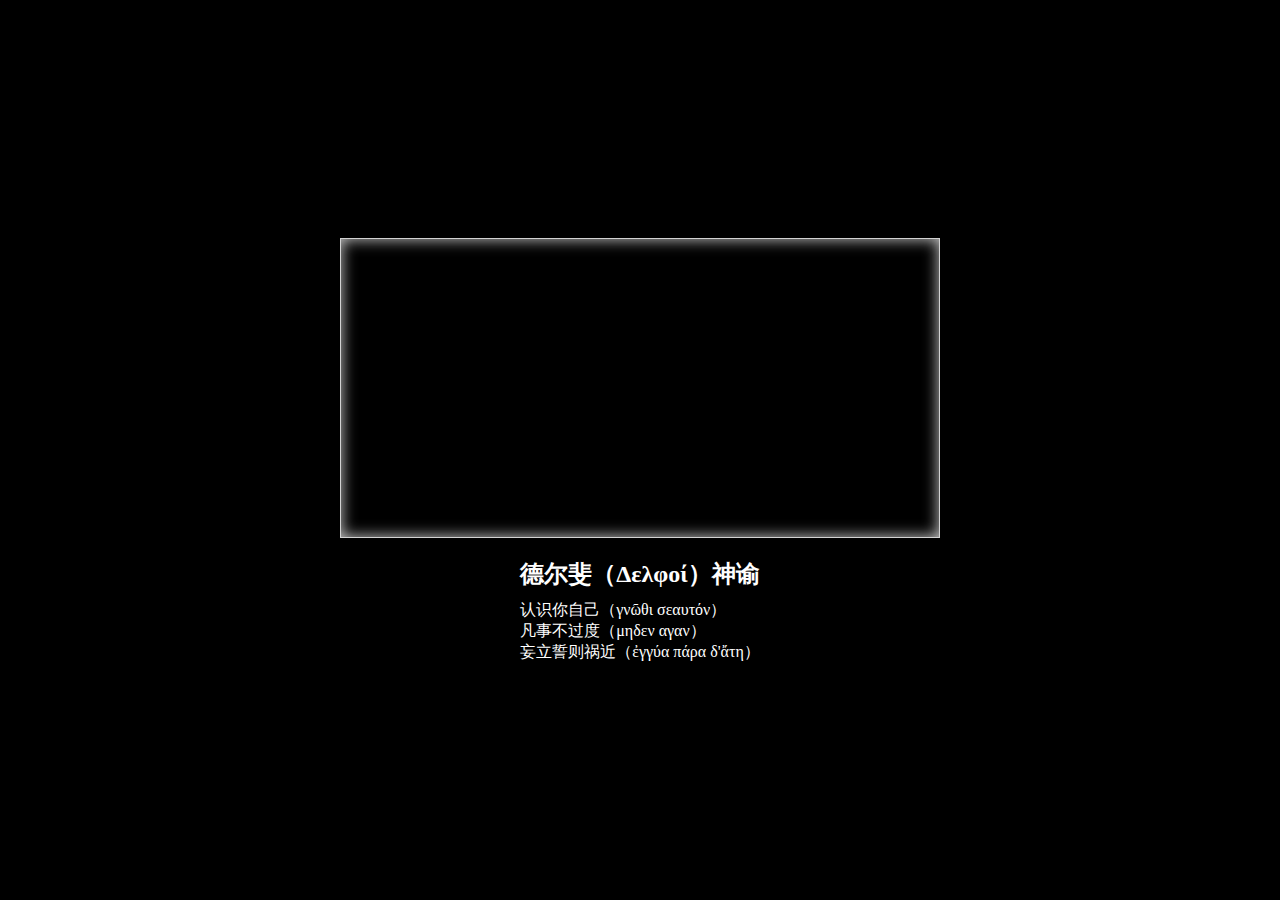
<file: index.html>
<!DOCTYPE html>
<html lang="en">

<head>
  <meta charset="UTF-8">
  <meta name="viewport" content="width=device-width, initial-scale=1.0">
  <meta name="description" content="易锦乾的个人网站">
  <meta content="易锦乾, yijinqian, yijq" name=keywords>
  <title>易锦乾的个人网站</title>
  <link rel="shortcut icon" href="./favicon.ico" type="image/x-icon">
  <!-- <link rel="stylesheet" href="./css/reset.css"> -->
  <!-- <link rel="stylesheet" href="./css/style.css"> -->

  <style>
    * {
      margin: 0;
      padding: 0;
      box-sizing: border-box;
    }

    body {
      height: 100vh;
      display: flex;
      justify-content: center;
      align-items: center;
      background-color: rgb(0, 0, 0);
      flex-direction: column;
    }

    svg {
      border: 1px solid rgba(233, 233, 233, 0.9);
      box-shadow: inset 0 0 15px rgba(233, 233, 233, 0.9);
      cursor: pointer;
      transition: all 1.5s;
    }

    .hua {
      fill: transparent;
      stroke: white;
      stroke-width: 5px;
      stroke-dasharray: 1235;
      stroke-dashoffset: 1235;
      transition: all 1.5s;

    }

    svg:hover {
      box-shadow: inset 0 0 15px rgba(233, 233, 233, 1),
        inset 0 0 20px rgba(233, 233, 233, 1);

    }

    svg:hover .hua {
      stroke-dashoffset: 0;
      fill: red;

      /* animation: move 2s linear forwards; */
    }

    main {
      color: #fff;
      margin-top: 20px;
      user-select: none;
    }

    main>h2 {
      margin-bottom: 10px;
    }

    /* @keyframes move{
        0%{
            stroke-dashoffset: 1230;
            fill: transparent;
        }
        50%{
            stroke-dashoffset: 0;
            fill: transparent;
        }
        100%{
            stroke-dashoffset: 0;
            fill: red;
        }
    } */
  </style>
</head>

<body>
  <svg viewBox="0 0 1024 1024" width="600px" height="300px">
    <path class="hua"
      d="M626.915 506.525z m28.242-295.422c-37.145-57.099-75.006-107.854-35.098-161.985-42.876-10.029-77.156 17.088-82.068 53.415-69.89 34.178-48.4 91.277-34.177 145.511 35.712 17.191 72.141 49.322 97.11 87.184 9.311 14.94 18.623 29.982 22.819 45.638 7.163 22.82 2.865 32.848 0.102 58.532 0 5.73 3.581 19.238 4.298 27.117 2.149 5.014 3.581 10.642 4.297 14.224 0.717 10.744-2.148 19.237-5.73 25.684 18.522-15.656 41.34-32.847 47.685-59.248 2.865-11.46 6.447-20.67 7.88-29.266 8.493-31.415 19.237-29.266 24.251-68.458 8.698-54.029-22-94.756-51.369-138.348zM482.53 236.686c0.717-12.178-37.963-97.826 31.313-138.45-67.844-49.323-168.535 11.255-160.553 89.025 27.014-24.15 83.5-4.81 129.24 49.425z m140.804 271.988z m0 0c2.15-5.014 3.582-10.642 2.865-19.954 0.717-5.014-2.148-12.074-4.297-18.521-2.15-6.447-3.582-14.94-3.582-23.536-1.432-7.163-0.716-13.61-0.716-20.67 0.716-12.177 0-22.82-4.298-35.713-17.191-54.234-80.02-114.3-125.761-125.659-73.677-83.602-119.315-72.244-145.716-54.439-23.536-12.177-79.305 0.614-102.738 38.476 84.933-0.716 123.613 190.638 186.545 236.276 54.336 38.578 71.425 24.354 112.05 37.964 35.61 8.596 62.01-2.047 85.648-14.224z m13.098 55.36c2.252-12.28 9.824-21.898 13.815-29.164 11.46-23.944 35.2-55.973 33.768-82.988-9.619 35.201-39.09 70.914-88.923 81.658-19.647 3.99-45.434 6.958-69.89-6.651 21.386 18.828 47.377 22.717 90.253 39.806l11.768-1.433c87.593 201.484-2.865 379.434-2.865 379.434 123.408-177.13 45.229-326.94 8.697-380.15l3.377-0.512z"
      p-id="4170"></path>
  </svg>
  <main>
    <!-- <h1>想改版下，网站建设中... (update at 2021/05/22)</h1> -->

    <h2>德尔斐（Δελφοί）神谕</h2>
    <p>认识你自己（γνῶθι σεαυτόν）</p>
    <p>凡事不过度（μηδεν αγαν）</p>
    <p>妄立誓则祸近（ἐγγύα πάρα δ'ἄτη）</p>
  </main>
</body>

</html>
</file>
